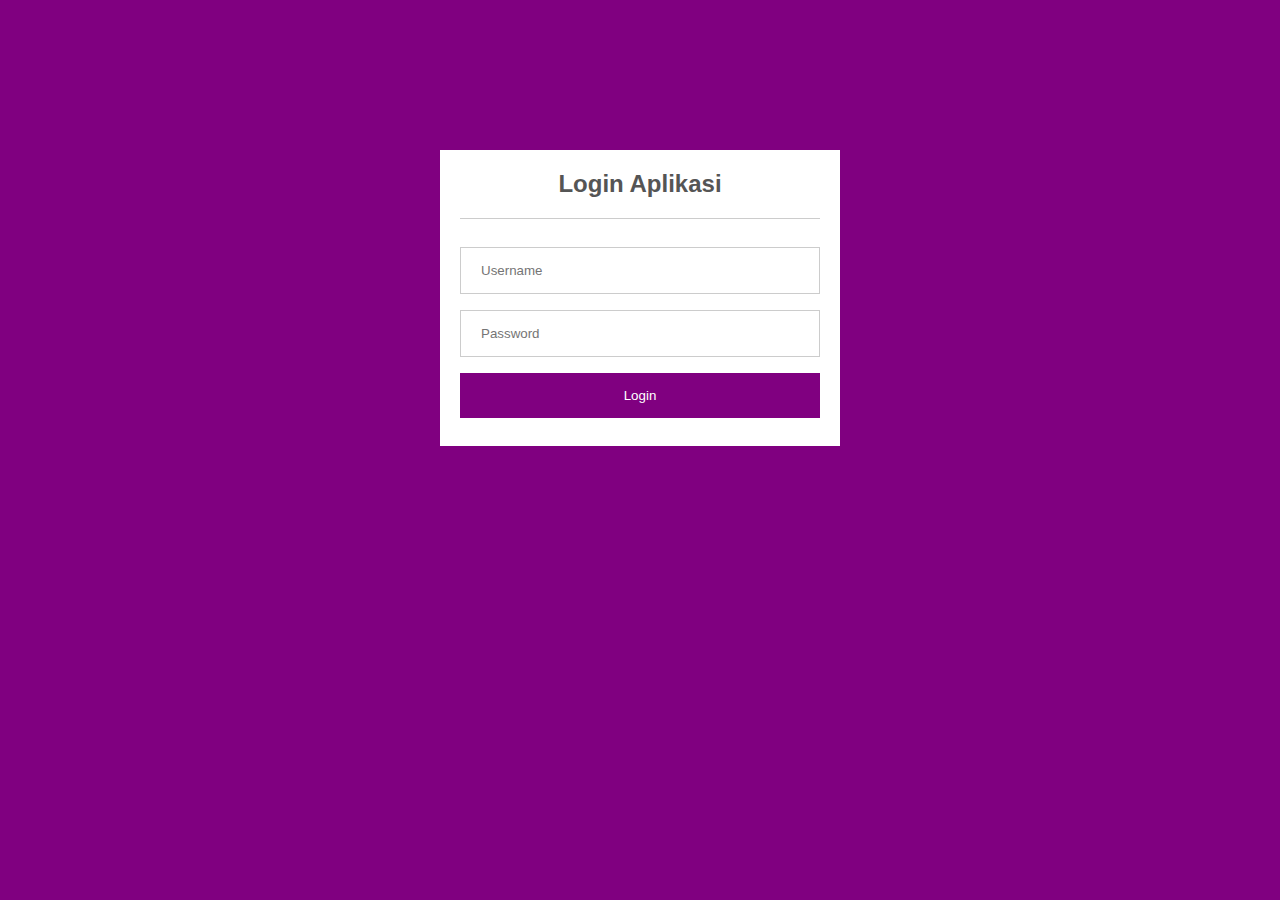
<file: index.html>
<!DOCTYPE html>
<html lang="en">
  <head>
    <meta charset="UTF-8" />
    <meta name="viewport" content="width=device-width, initial-scale=1.0" />
    <!-- <title>Login Aplikasi</title> -->
    <!-- HTML Meta Tags -->
    <title>Aplikasi Manajemen Pegawai1</title>
    <meta
      name="description"
      content="Aplikasi Pengelolaan Data Pegawai Perusahaan"
    />

    <!-- Facebook Meta Tags -->
    <meta property="og:url" content="https://asatidz.github.io/apg/" />
    <meta property="og:type" content="website" />
    <meta property="og:title" content="Aplikasi Manajemen Pegawai" />
    <meta
      property="og:description"
      content="Aplikasi Pengelolaan Data Pegawai Perusahaan"
    />
    <meta
      property="og:image"
      content="https://opengraph.b-cdn.net/production/images/90ee8535-1acf-414d-87b2-5b8231803e60.jpg?token=NDlZkQ9nkSUBvJVSi7Eg6o2aYV3QBc6sIv4j2aIiF2Y&height=800&width=1200&expires=33271380014"
    />

    <!-- Twitter Meta Tags -->
    <meta name="twitter:card" content="summary_large_image" />
    <meta property="twitter:domain" content="asatidz.github.io" />
    <meta property="twitter:url" content="https://asatidz.github.io/apg/" />
    <meta name="twitter:title" content="Aplikasi Manajemen Pegawai" />
    <meta
      name="twitter:description"
      content="Aplikasi Pengelolaan Data Pegawai Perusahaan"
    />
    <meta
      name="twitter:image"
      content="https://opengraph.b-cdn.net/production/images/90ee8535-1acf-414d-87b2-5b8231803e60.jpg?token=NDlZkQ9nkSUBvJVSi7Eg6o2aYV3QBc6sIv4j2aIiF2Y&height=800&width=1200&expires=33271380014"
    />

    <!-- Meta Tags Generated via https://www.opengraph.xyz -->
    <link rel="shortcut icon" href="img/officer.png" type="image/x-icon" />
    <link rel="stylesheet" href="css/style.css" />
  </head>
  <body>
    <div class="container">
      <section class="login-box">
        <h2>Login Aplikasi</h2>
        <form action="ceklogin.php" method="post">
          <input
            type="text"
            name="usernmae"
            id="usernmae"
            placeholder="Username"
          />
          <input
            type="password"
            name="password"
            id="password"
            placeholder="Password"
          />
          <input type="submit" value="Login" />
        </form>
      </section>
    </div>
  </body>
</html>
</file>
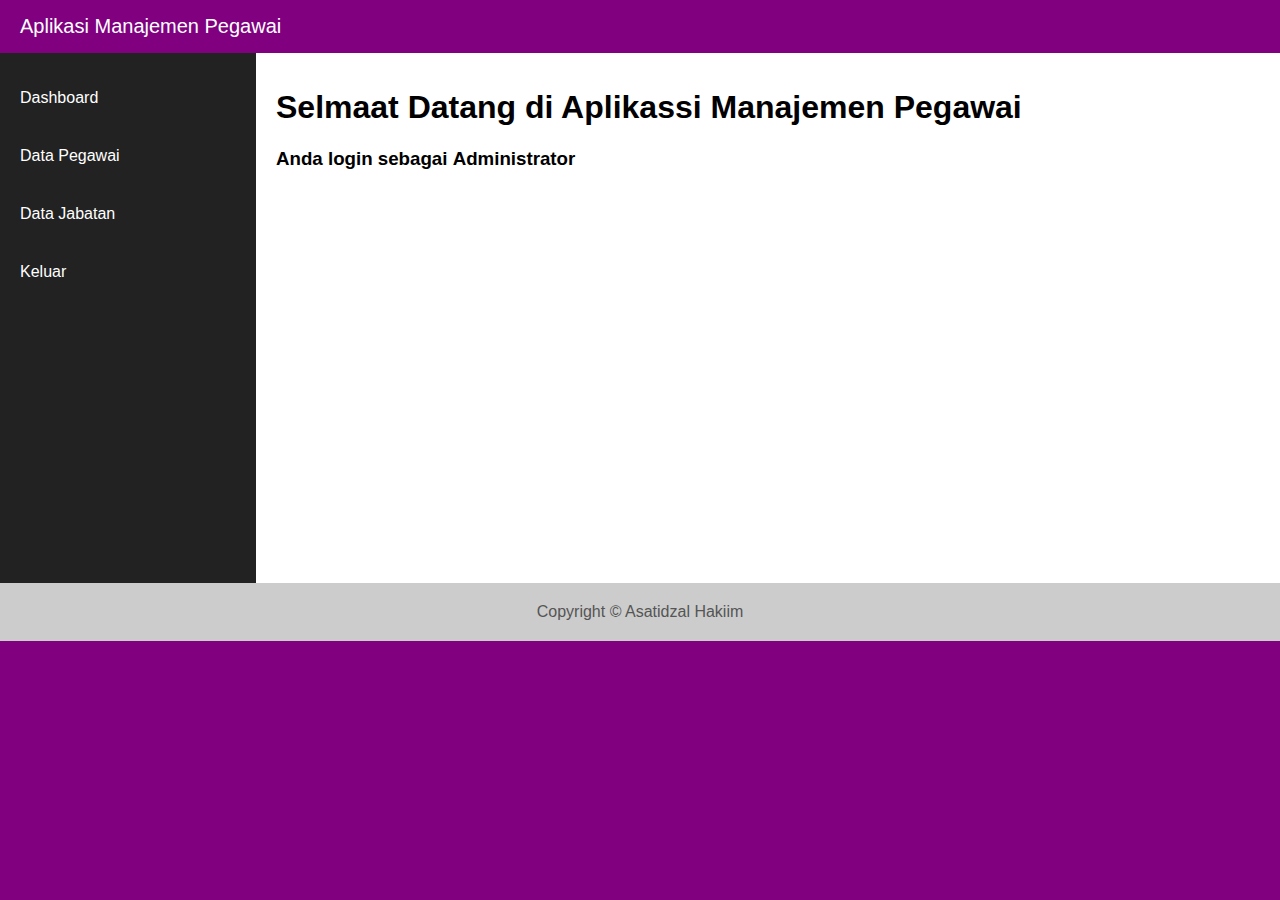
<file: dashboard.html>
<!DOCTYPE html>
<html lang="en">
  <head>
    <meta charset="UTF-8" />
    <meta name="viewport" content="width=device-width, initial-scale=1.0" />
    <!-- <title>Login Aplikasi</title> -->
    <!-- HTML Meta Tags -->
    <title>Aplikasi Manajemen Pegawai</title>
    <meta
      name="description"
      content="Aplikasi Pengelolaan Data Pegawai Perusahaan"
    />

    <!-- Facebook Meta Tags -->
    <meta property="og:url" content="https://asatidz.github.io/apg/" />
    <meta property="og:type" content="website" />
    <meta property="og:title" content="Aplikasi Manajemen Pegawai" />
    <meta
      property="og:description"
      content="Aplikasi Pengelolaan Data Pegawai Perusahaan"
    />
    <meta
      property="og:image"
      content="https://opengraph.b-cdn.net/production/images/90ee8535-1acf-414d-87b2-5b8231803e60.jpg?token=NDlZkQ9nkSUBvJVSi7Eg6o2aYV3QBc6sIv4j2aIiF2Y&height=800&width=1200&expires=33271380014"
    />

    <!-- Twitter Meta Tags -->
    <meta name="twitter:card" content="summary_large_image" />
    <meta property="twitter:domain" content="asatidz.github.io" />
    <meta property="twitter:url" content="https://asatidz.github.io/apg/" />
    <meta name="twitter:title" content="Aplikasi Manajemen Pegawai" />
    <meta
      name="twitter:description"
      content="Aplikasi Pengelolaan Data Pegawai Perusahaan"
    />
    <meta
      name="twitter:image"
      content="https://opengraph.b-cdn.net/production/images/90ee8535-1acf-414d-87b2-5b8231803e60.jpg?token=NDlZkQ9nkSUBvJVSi7Eg6o2aYV3QBc6sIv4j2aIiF2Y&height=800&width=1200&expires=33271380014"
    />

    <!-- Meta Tags Generated via https://www.opengraph.xyz -->
    <link rel="shortcut icon" href="img/officer.png" type="image/x-icon" />
    <link rel="stylesheet" href="css/style.css" />
  </head>
  <body>
    <!-- header -->
    <header>Aplikasi Manajemen Pegawai</header>

    <div class="container">
      <!-- menu -->
      <aside>
        <ul class="menu">
          <li><a href="dashboard.html" class="aktif">Dashboard</a></li>
          <li><a href="tabel.html">Data Pegawai</a></li>
          <li><a href="tabel.html">Data Jabatan</a></li>
          <li><a href="index.html">Keluar</a></li>
        </ul>
      </aside>

      <!-- content -->
      <section class="main">
        <h1>Selmaat Datang di Aplikassi Manajemen Pegawai</h1>
        <h3>Anda login sebagai <b>Administrator</b></h3>
      </section>
    </div>

    <!-- footer -->
    <footer>Copyright &copy; Asatidzal Hakiim</footer>
  </body>
</html>
</file>
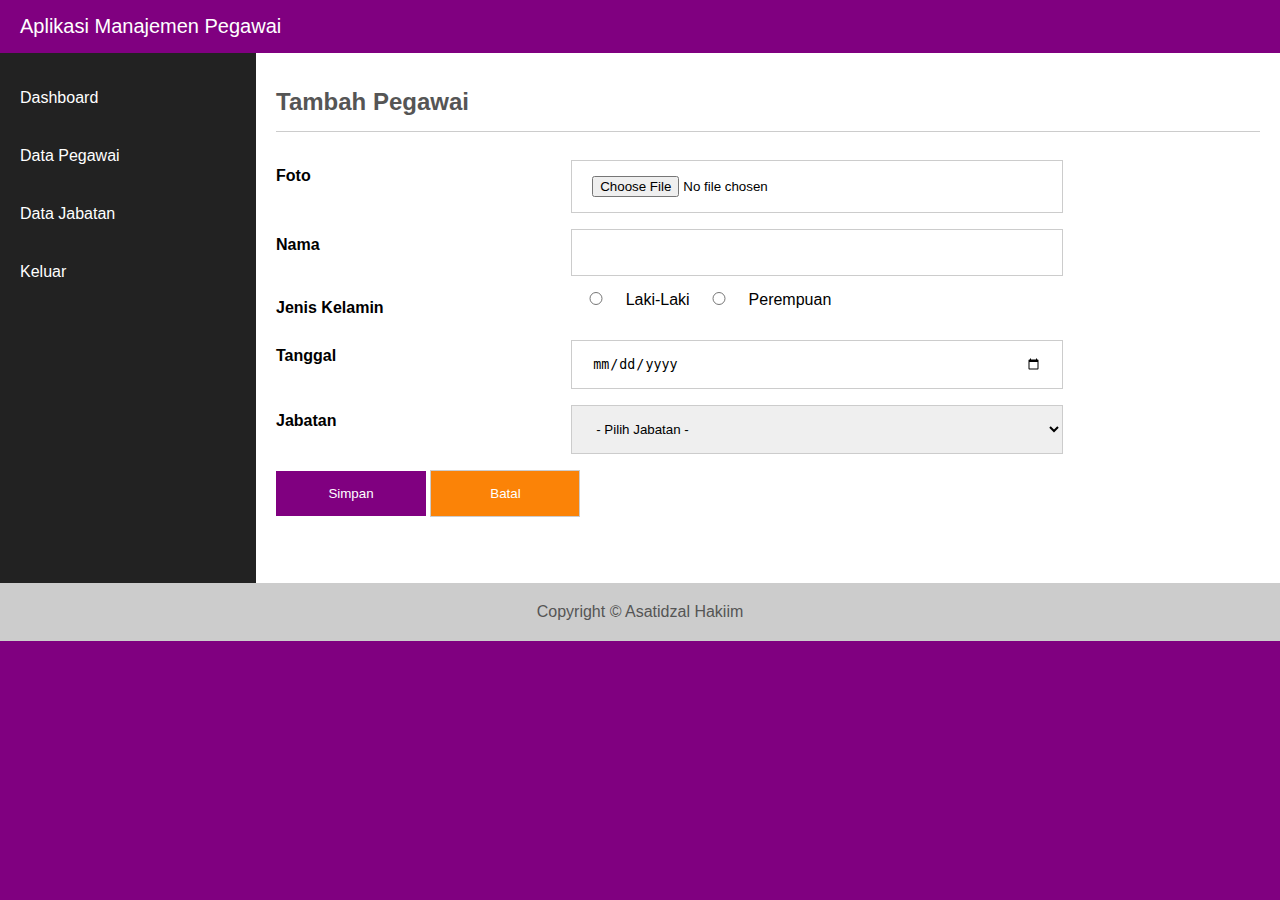
<file: form.html>
<!DOCTYPE html>
<html lang="en">
  <head>
    <meta charset="UTF-8" />
    <meta name="viewport" content="width=device-width, initial-scale=1.0" />
    <!-- <title>Login Aplikasi</title> -->
    <!-- HTML Meta Tags -->
    <title>Aplikasi Manajemen Pegawai</title>
    <meta
      name="description"
      content="Aplikasi Pengelolaan Data Pegawai Perusahaan"
    />

    <!-- Facebook Meta Tags -->
    <meta property="og:url" content="https://asatidz.github.io/apg/" />
    <meta property="og:type" content="website" />
    <meta property="og:title" content="Aplikasi Manajemen Pegawai" />
    <meta
      property="og:description"
      content="Aplikasi Pengelolaan Data Pegawai Perusahaan"
    />
    <meta
      property="og:image"
      content="https://opengraph.b-cdn.net/production/images/90ee8535-1acf-414d-87b2-5b8231803e60.jpg?token=NDlZkQ9nkSUBvJVSi7Eg6o2aYV3QBc6sIv4j2aIiF2Y&height=800&width=1200&expires=33271380014"
    />

    <!-- Twitter Meta Tags -->
    <meta name="twitter:card" content="summary_large_image" />
    <meta property="twitter:domain" content="asatidz.github.io" />
    <meta property="twitter:url" content="https://asatidz.github.io/apg/" />
    <meta name="twitter:title" content="Aplikasi Manajemen Pegawai" />
    <meta
      name="twitter:description"
      content="Aplikasi Pengelolaan Data Pegawai Perusahaan"
    />
    <meta
      name="twitter:image"
      content="https://opengraph.b-cdn.net/production/images/90ee8535-1acf-414d-87b2-5b8231803e60.jpg?token=NDlZkQ9nkSUBvJVSi7Eg6o2aYV3QBc6sIv4j2aIiF2Y&height=800&width=1200&expires=33271380014"
    />

    <!-- Meta Tags Generated via https://www.opengraph.xyz -->
    <link rel="shortcut icon" href="img/officer.png" type="image/x-icon" />
    <link rel="stylesheet" href="css/style.css" />
  </head>
  <body>
    <!-- header -->
    <header>Aplikasi Manajemen Pegawai</header>

    <div class="container">
      <!-- menu -->
      <aside>
        <ul class="menu">
          <li><a href="dashboard.html" class="aktif">Dashboard</a></li>
          <li><a href="tabel.html">Data Pegawai</a></li>
          <li><a href="tabel.html">Data Jabatan</a></li>
          <li><a href="index.html">Keluar</a></li>
        </ul>
      </aside>

      <!-- content -->
      <section class="main">
        <h2 class="judul">Tambah Pegawai</h2>
        <form action="proses.php" method="post">
          <!-- input foto -->
          <div class="form-group">
            <label for="foto">Foto</label>
            <div class="input">
              <input type="file" name="foto" id="foto" />
            </div>
          </div>

          <!-- input nama -->
          <div class="form-group">
            <label for="nama">Nama</label>
            <div class="input">
              <input type="text" name="nama" id="nama" />
            </div>
          </div>

          <!-- input gender -->
          <div class="form-group">
            <label for="jk">Jenis Kelamin</label>
            <input type="radio" name="jk" id="jk" value="L" /> Laki-Laki
            <input type="radio" name="jk" id="jk" value="P" /> Perempuan
          </div>

          <!-- input tanggal -->
          <div class="form-group">
            <label for="tanggal">Tanggal</label>
            <div class="input">
              <input type="date" name="tangga" id="tanggal" />
            </div>
          </div>

          <!-- Jabatan -->
          <div class="form-group">
            <label for="jabatan">Jabatan</label>
            <div class="input">
              <select name="jabatan" id="jabatan">
                <option value="">- Pilih Jabatan -</option>
                <option value="1">Direktur</option>
                <option value="2">Marketing</option>
                <option value="3">Sales</option>
              </select>
            </div>
          </div>

          <!-- submit & reset -->
          <div class="form-group">
            <input type="submit" value="Simpan" class="tombol simpan" />
            <input type="reset" value="Batal" class="tombol reset" />
          </div>
        </form>
      </section>
    </div>

    <!-- footer -->
    <footer>Copyright &copy; Asatidzal Hakiim</footer>
  </body>
</html>
</file>
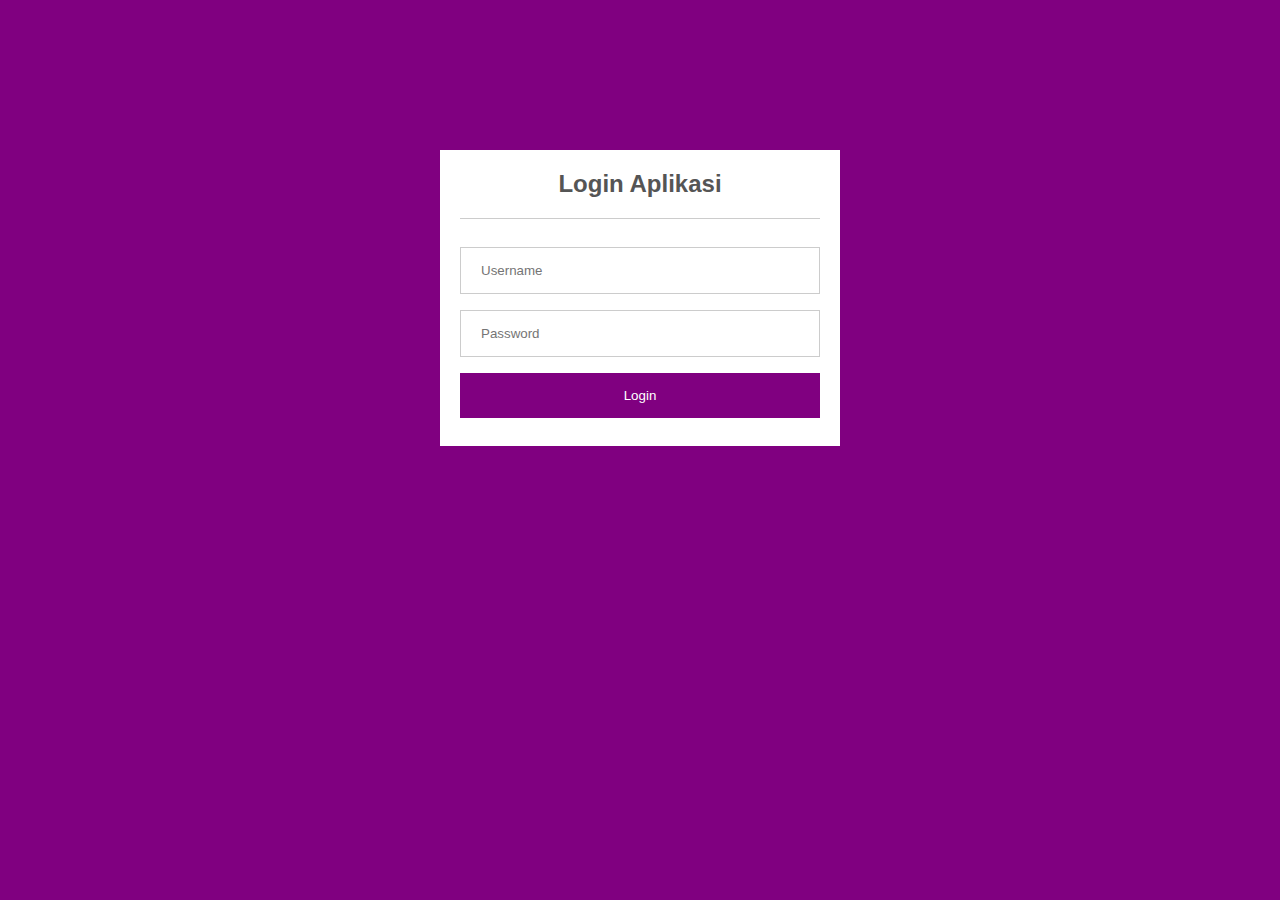
<file: login.html>
<!DOCTYPE html>
<html lang="en">
  <head>
    <meta charset="UTF-8" />
    <meta name="viewport" content="width=device-width, initial-scale=1.0" />
    <title>Login Aplikasi</title>
    <link rel="stylesheet" href="css/style.css" />
  </head>
  <body>
    <div class="container">
      <section class="login-box">
        <h2>Login Aplikasi</h2>
        <form action="ceklogin.php" method="post">
          <input
            type="text"
            name="usernmae"
            id="usernmae"
            placeholder="Username"
          />
          <input
            type="password"
            name="password"
            id="password"
            placeholder="Password"
          />
          <input type="submit" value="Login" />
        </form>
      </section>
    </div>
  </body>
</html>
</file>
<file: css/style.css>
/* css file login */

* {
  box-sizing: border-box;
}

/* mengatur font dan background halaman */
body {
  font-family: Arial, Helvetica, sans-serif;
  margin: 0;
  background: purple;
}

/* membuat container menjadi flex box dan kotak login di tengah */
.container {
  display: flex;
  flex-wrap: wrap;
  justify-content: center;
}

/* membuat kotak login form lear 400px dan background putih */
.login-box {
  margin-top: 150px;
  flex-basis: 400px;
  background: #fff;
  padding: 20px;
}

/* mengatur judul form dengan border bawah dan posisi di tengah */
.login-box h2 {
  border-bottom: 1px solid #ccc;
  color: #555;
  text-align: center;
  padding-bottom: 20px;
  margin: 0 0 20px;
}

/* mengatur agar tag input dan select memenuhi container dan tampilan mening */
input,
select {
  width: 100%;
  padding: 15px 20px;
  margin: 8px 0;
  border: 1px solid #ccc;
}

/* mengatur tampilan tombol submit */
input[type="submit"] {
  background-color: purple;
  border: none;
  color: #fff;
  text-decoration: none;
  cursor: pointer;
}

/* ======================= */
/* style halaman dashboard */
/* ======================= */
header {
  background: purple;
  color: #fff;
  padding: 15px 20px;
  font-size: 20px;
}

/* mengatur lebar menu */
aside {
  flex: 20%;
  background: #222;
}

/* mengatur lebar konten  */
section.main {
  flex: 80%;
  background: #fff; 
  min-height: 530px;
  padding: 15px 20px;
}

/* mengatur footer dn teks ditengah */
footer {
  background: #ccc;
  color: #555;
  padding: 20px;
  text-align: center;
}

/* mengatur layout(responsive) */
@media (max-width: 700px) {
  .container {
    flex-direction: column;
  }
}

/* navigas dan membuang pading */
.menu {
  padding: 0;
}

/* menambah border bawah */
.menu li {
  border-bottom: 1px solid dotted #444;
  list-style: none;
}

/* mengatur desain mneu yang dibuat dengan tag a */
.menu a {
  display: block;
  padding: 20px 20px;
  color: #fff;
  text-decoration: none;
}

/* mengammbil background menu ketika ditunjuk mouse */
.menu a:hover {
  background: #000;
}

/* ======================= */
/* Tabel Data Pegawai */
/* ======================= */
/* mengatur desain judul halaman dengan border  */
.judul {
  color: #555;
  border-bottom: 1px solid #ccc;
  padding-bottom: 15px;
}

/* mengatur lebar tabel penuh dan antaer boordor tdk memmiliki jarak */
.table {
  width: 100%;
  margin-top: 20px;
  border-collapse: collapse;
}

/* menambahkan border dan pading pada sel tambahan */
.table th,
.table td {
  border: 1px solid #ccc;
  padding: 10px;
}

/* background judul table */
.table th {
  background: #eee;
}

/* mengatur desain tombol tag <a> */
.tombol {
  display: inline-block;
  max-width: 150px;
  padding: 15px 30px;
  color: #fff;
  text-decoration: none;
  background: purple;
  cursor: pointer;
}

/* desian tombol eit ddan haus */
.tombol.edit,
.tombol.hapus {
  padding: 10px 15px;
  font-size: 12px;
}

.tombol.hapus {
  background: #fc4c4c;
}

.table tr {
  text-align: center;
}

/* ======================= */
/* Formmmmmmmmmmmmmmmmmmmmm */
/* ======================= */

/* agar tdk pengaruh float */
.form-group {
  clear: both;
}

/* mengatur lebar label */
.form-group label {
  display: block;
  padding: 15px 0;
  float: left;
  width: 30%;
  font-weight: bold;
}

/* ngatur lebar input sejajar dgn label */
.form-group .input {
  display: block;
  width: 50%;
  float: left;
}

/* teks input radio */
input[type="radio"] {
  width: 50px;
}
.tombol.simpan {
  background: purple;
}
.tombol.reset {
  background: #fb8307;
}

/* membuat tampilan form numpuk pada lyar */
@media (max-width: 700px) {
  .form-group label,
  .form-group .input {
    width: 100%;
  }
}

table img {
  width: 80px; /* Atur lebar sesuai kebutuhan */
  height: auto; /* Biarkan tinggi menyesuaikan */
  max-height: 100px; /* Batasi tinggi maksimal */
  object-fit: cover; /* Menjaga proporsi gambar */
  display: block;
  margin: auto;
}
</file>
